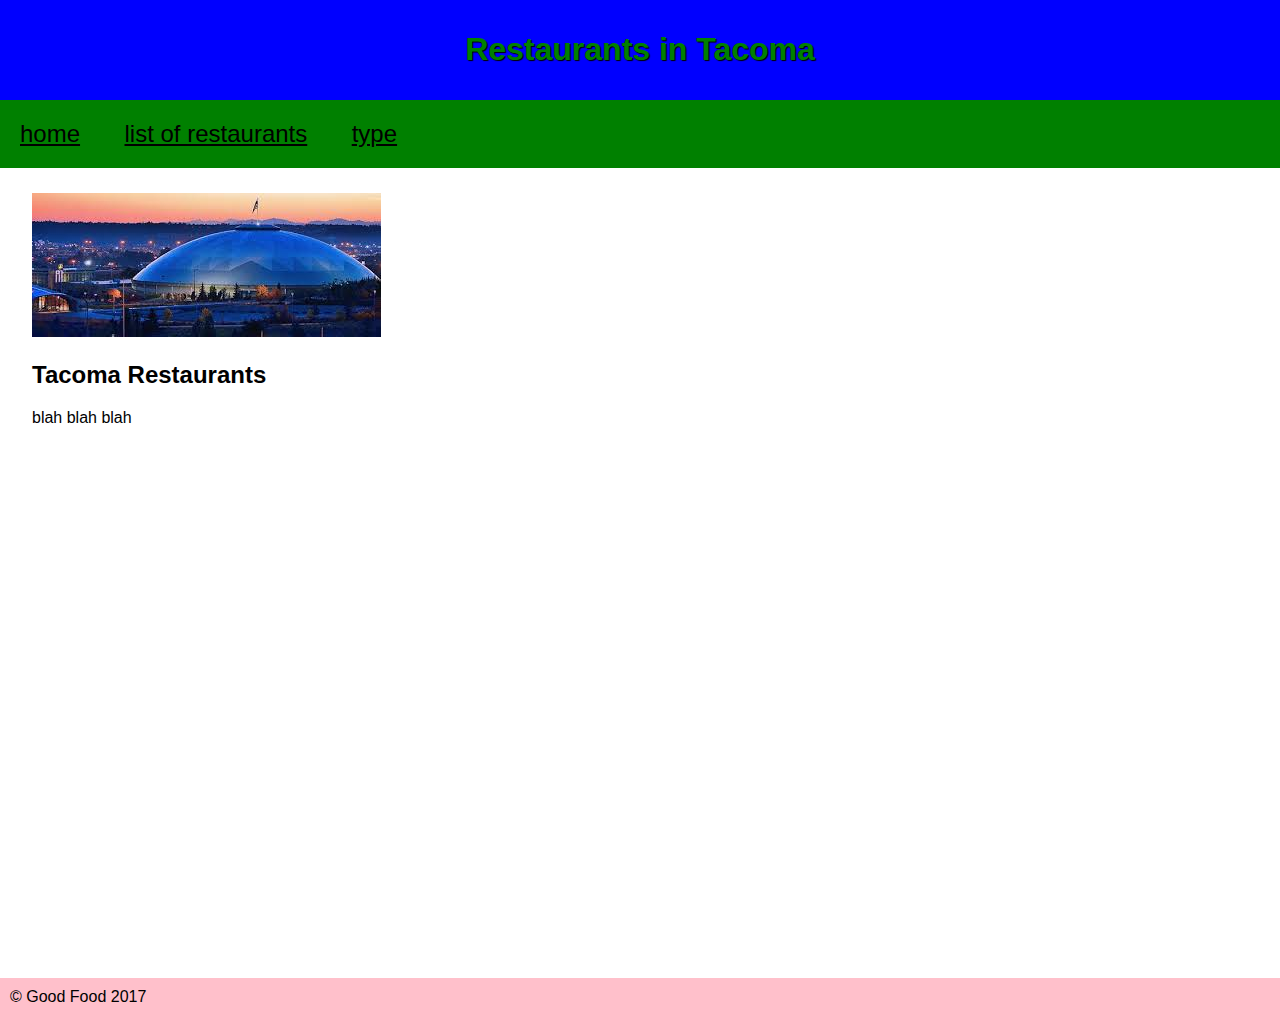
<file: index.html>
<!DOCTYPE html>
<html>
  <head>
    <title>Restaurants in Tacoma</title>
    <link rel="stylesheet" href="restac.css">
  </head>

  <body>
    <header>
      <h1>Restaurants in Tacoma</h1>
    </header>

    <nav>
      <ul>
        <li><a href="index.html">home</a></li>
        <li><a href="list.html">list of restaurants</a></li>
        <li><a href="type.html">type</a></li>
      </ul>
    </nav>

    <section>

      <img src="tacdome.jpg" />

      <br />

      <article>
        <h2>Tacoma Restaurants</h2>
        <p>blah blah blah</p>
      </article>

    </section>

    <footer>
      &#169; Good Food 2017
    </footer>

  </body>
</html>
</file>
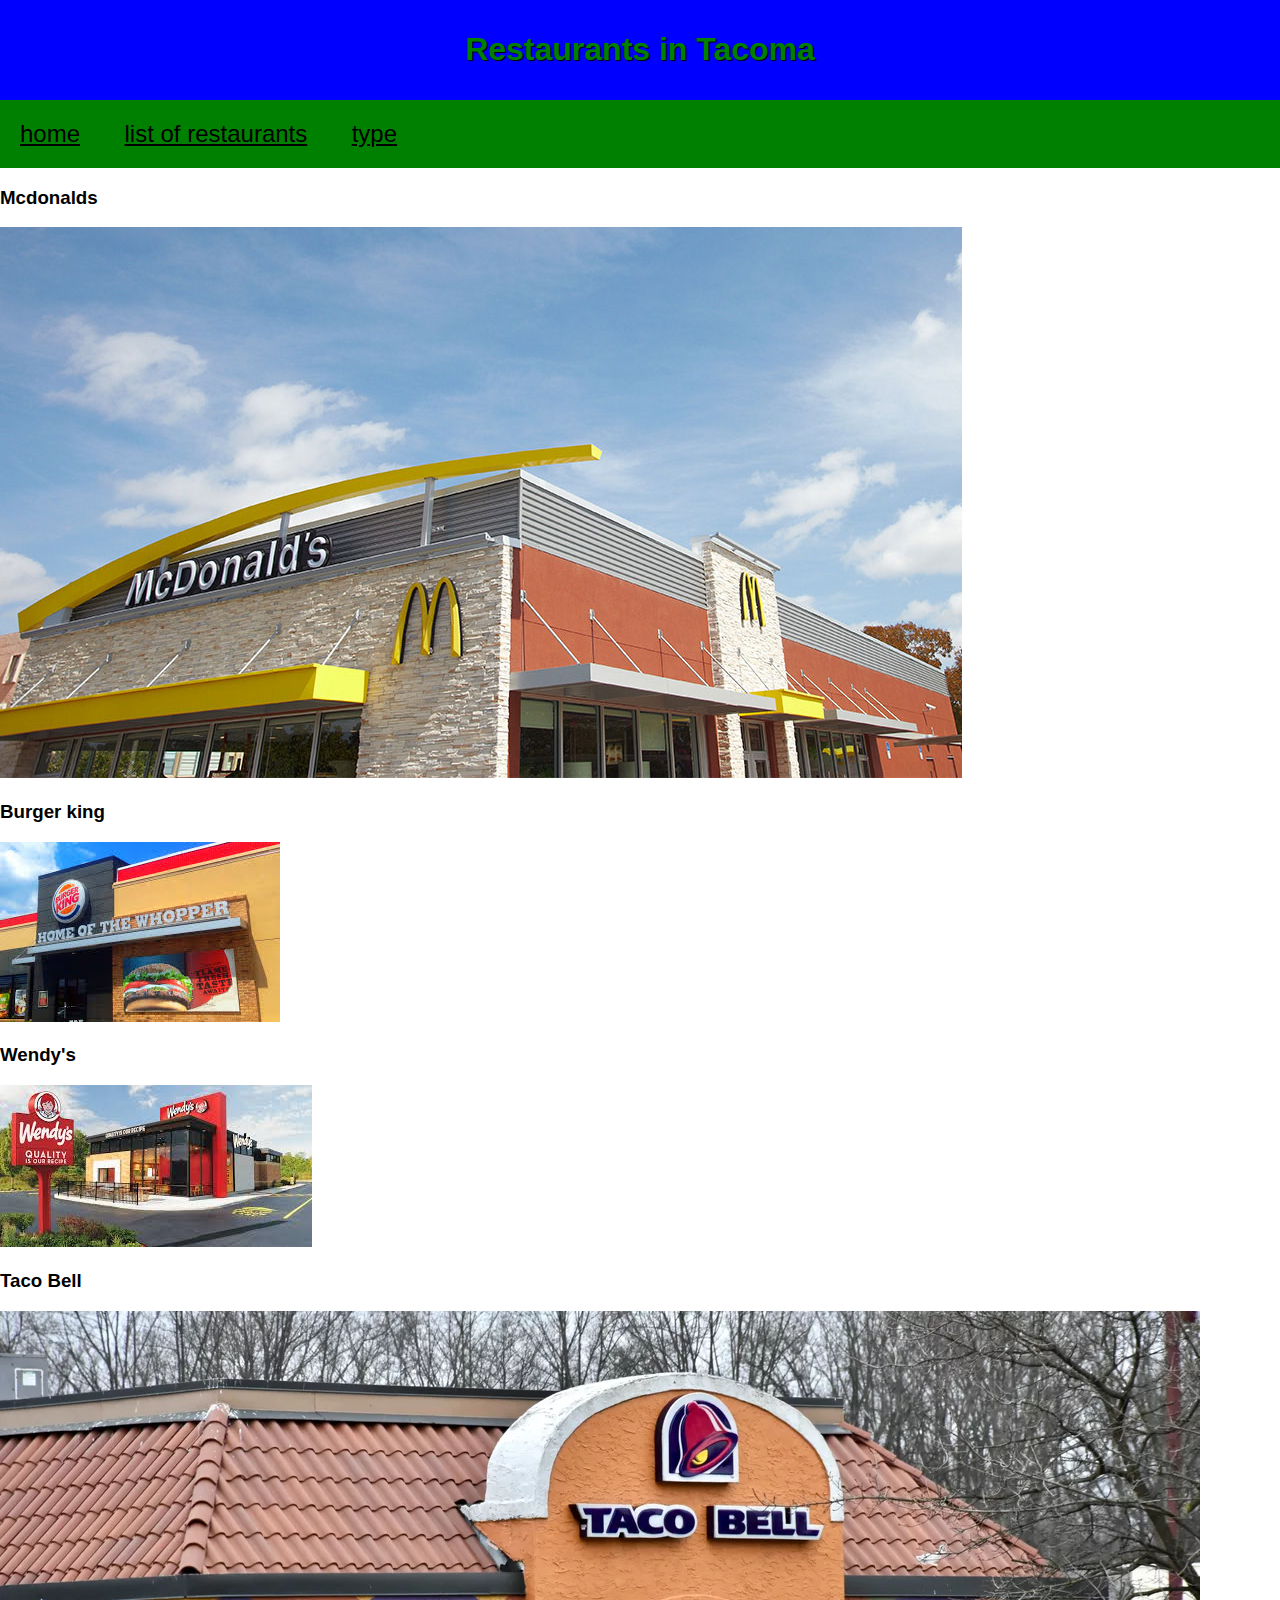
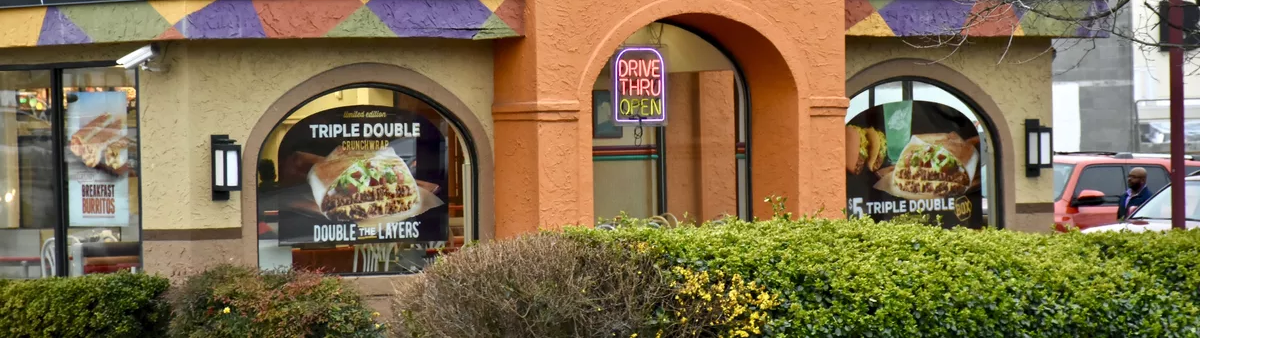
<file: list.html>
<!DOCTYPE html>
<html lang="en">
<head>
    <meta charset="UTF-8">
    <meta name="viewport" content="width=device-width, initial-scale=1.0">
    <meta http-equiv="X-UA-Compatible" content="ie=edge">
    <title>List of restaurants</title>
    <link rel="stylesheet" href="restac.css">
</head>
<body>
        <header>
                <h1>Restaurants in Tacoma</h1>
            </header>
       
            <nav>
                <ul>
                    <li>
                     <a href="index.html">home</a>   
                    </li>
                    <li>
                        <a href="list.html">list of restaurants</a>
                    </li>
                    <li>
                        <a href="type.html">type</a>
                    </li>
                </ul>
            </nav>
            
            <article><h3>Mcdonalds</h3>
                    <img src="mcdons.jpg" />
                 <h3>Burger king</h3> 
                 <img src="bking.jpg" />
                 <h3>Wendy's</h3>
                 <img src="wends.jpg" />
                 <h3>Taco Bell</h3>
                 <img src="tacob.webp" />
                </article>
</body>
</html>
</file>
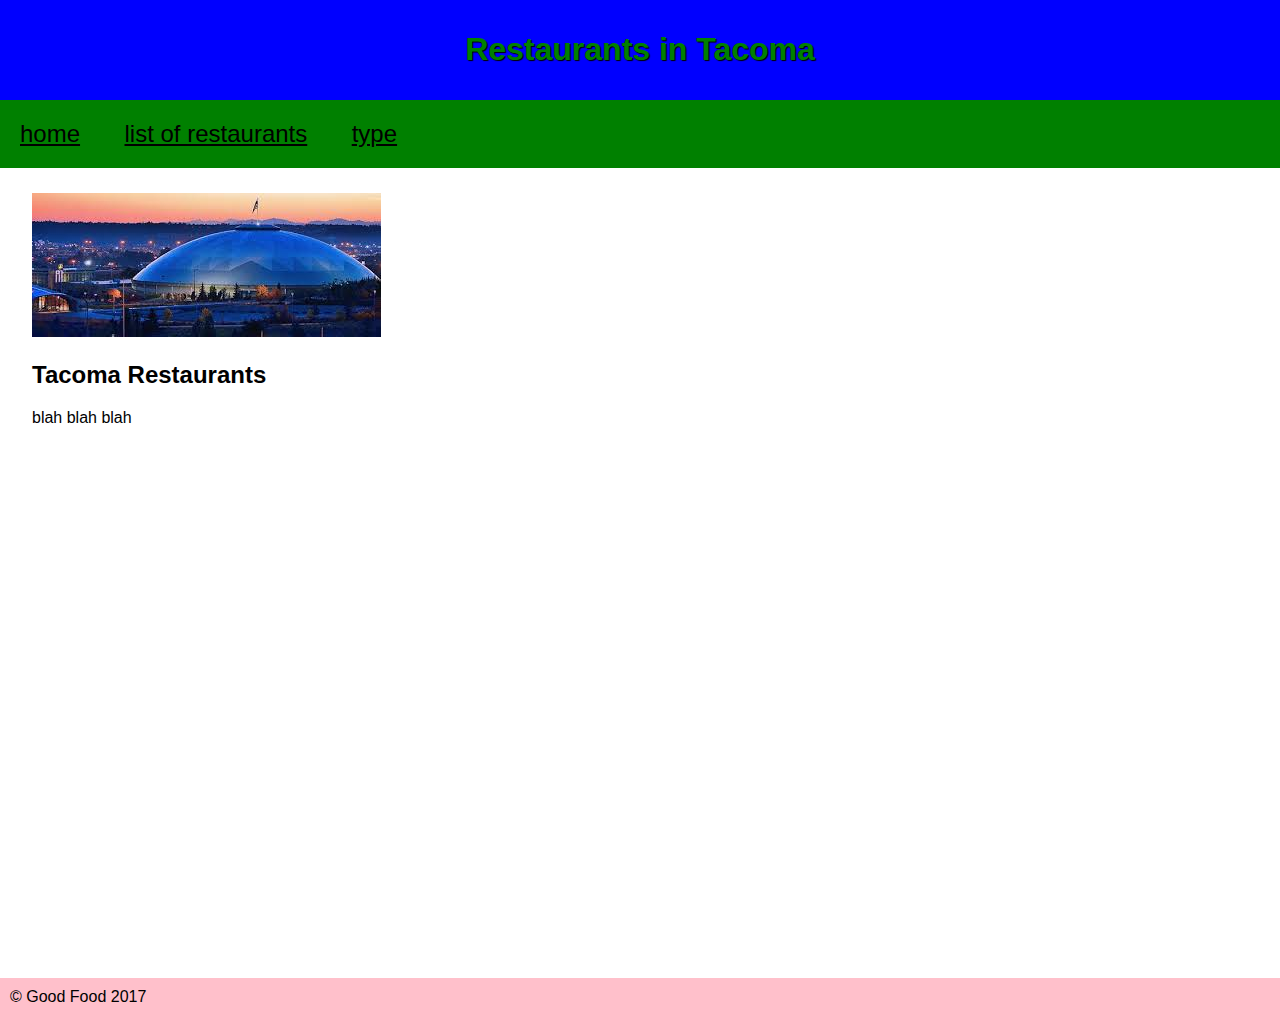
<file: restac.html>
<!DOCTYPE html>
<html>
  <head>
    <title>Restaurants in Tacoma</title>
    <link rel="stylesheet" href="restac.css">
  </head>

  <body>
    <header>
      <h1>Restaurants in Tacoma</h1>
    </header>

    <nav>
      <ul>
        <li><a href="home.html">home</a></li>
        <li><a href="list.html">list of restaurants</a></li>
        <li><a href="type.html">type</a></li>
      </ul>
    </nav>

    <section>

      <img src="tacdome.jpg" />

      <br />

      <article>
        <h2>Tacoma Restaurants</h2>
        <p>blah blah blah</p>
      </article>

    </section>

    <footer>
      &#169; Good Food 2017
    </footer>

  </body>
</html>
</file>
<file: restac.css>
html {
    height: 100%;
  }
  
  body {
    margin: 0;
    height: 100%;
    font-family: Helvetica;
  }
  
  a {
    color: black;
  }
  
  header {
    padding: 10px;
    background: blue;
    color:green ;
    text-shadow: 1px 1px 1px #000;
    text-align: center;
  }
  
  nav {
    background-color:green ;
  }
  
  nav ul {
    margin: 0;
    padding: 0;
    list-style: none;
  }
  
  nav ul li {
    display: inline-block;
    margin: 20px;
    font-size: 24px;
  }
  
  section {
    width: 95%;
    margin: 0 auto;
    padding: 5px;
    min-height: 800px;
  }
  
  section img {
    margin-top: 20px;
  }
  
  footer {
    clear: left;
    padding: 10px;
    background:pink ;
    text-align: cente ;
  }
</file>
